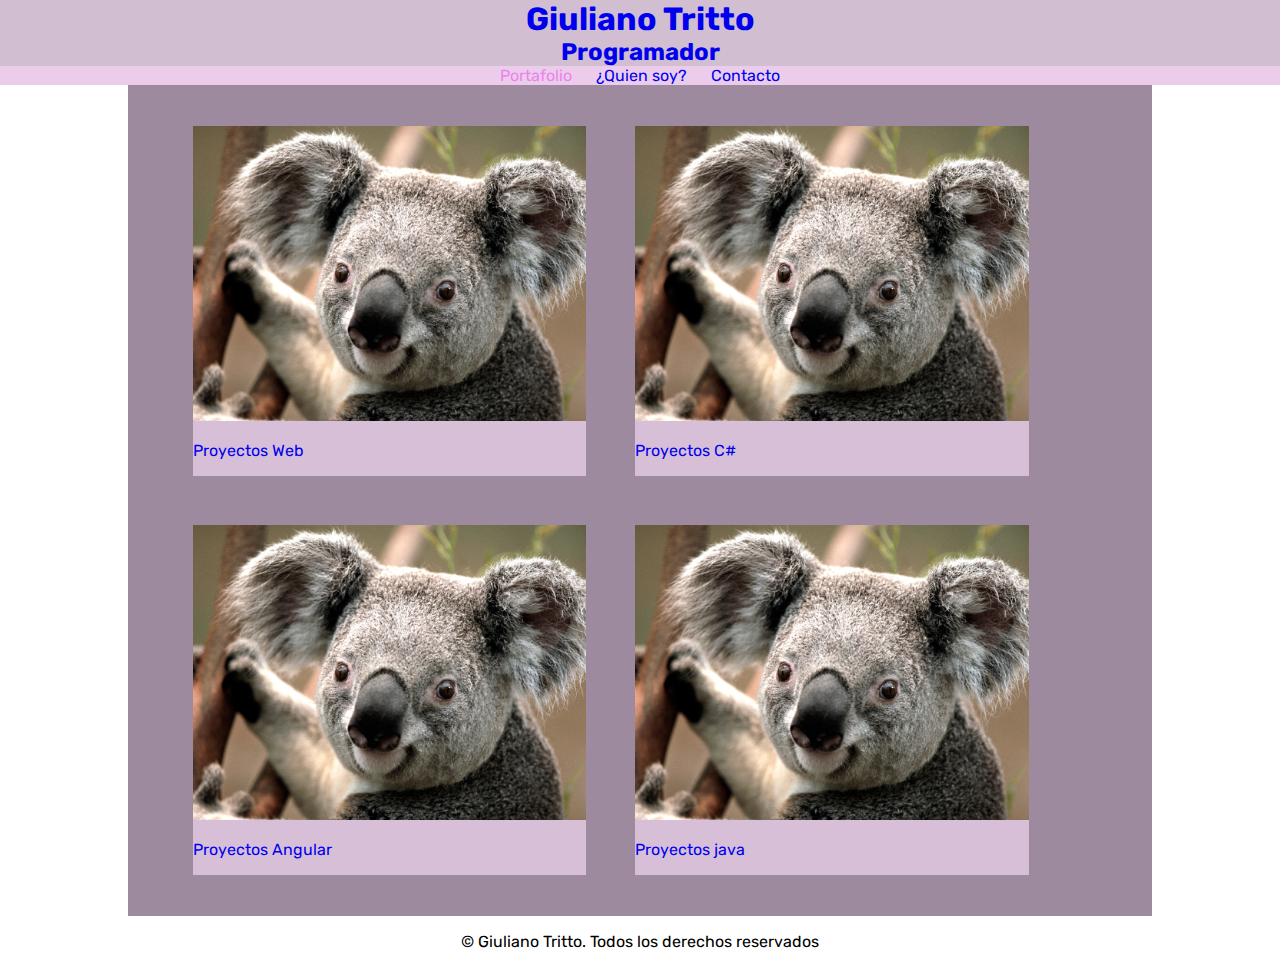
<file: mi-primera-web/index.html>
<!DOCTYPE html>
<html lang="es">
<head>
    <meta charset="UTF-8">
    <meta name="viewport" content="width=device-width, initial-scale=1.0">
    <link href="https://fonts.googleapis.com/css2?family=Rubik:wght@500&display=swap" rel="stylesheet">
    <link rel="stylesheet" href="./estilos.css">
    <title>Mi portafolio</title>
</head>
<body>
  <header id="cabecera">
    <div id="logo">
      <a href="index.html" id="logo" >
          <h1>Giuliano Tritto</h1>
          <h2>Programador</h2>
      </a>
    </div>
      <nav id="items">
        <ul>
            <li><a href="index.html" class="selected">Portafolio</a></li>
            <li><a href="./pestanias/quiensoy.html">¿Quien soy?</a></li>
            <li><a href="./pestanias/contacto.html">Contacto</a></li>
        </ul>
    </nav>
  </header>

  <div id="contenido">
      <ul>
          <li>
              <a href="img/26.jpg">
                <img src="img/26.jpg" alt="">
                <p>Proyectos Web</p>
              </a>
          </li>
          <li>
            <a href="img/26.jpg">
              <img src="img/26.jpg" alt="">
              <p>Proyectos C#</p>
            </a>
        </li>
        <li>
            <a href="img/26.jpg">
              <img src="img/26.jpg" alt="">
              <p>Proyectos Angular</p>
            </a>
        </li>
        <li>
            <a href="img/26.jpg">
              <img src="img/26.jpg" alt="">
              <p>Proyectos java</p>
            </a>
        </li>
      </ul>
  </div>

</body>
<footer>
    <p>&copy; Giuliano Tritto. Todos los derechos reservados</p>
</footer>
</html>
</file>
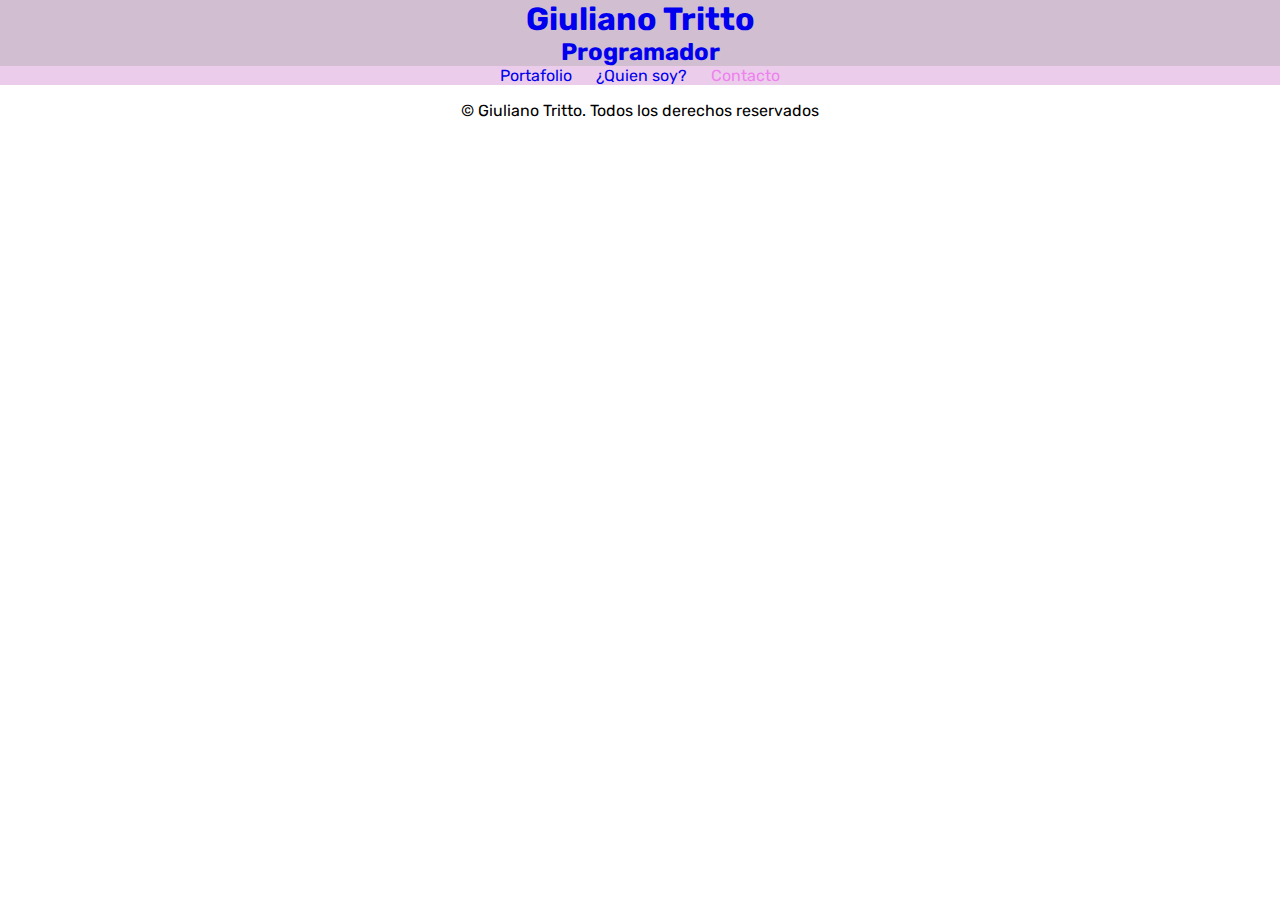
<file: mi-primera-web/pestanias/contacto.html>
<!DOCTYPE html>
<html lang="es">
<head>
    <meta charset="UTF-8">
    <meta name="viewport" content="width=device-width, initial-scale=1.0">
    <link href="https://fonts.googleapis.com/css2?family=Rubik:wght@500&display=swap" rel="stylesheet">
    <link rel="stylesheet" href="../estilos.css">
    <title>Mi portafolio</title>
</head>
<body>
  <header id="cabecera">
    <div id="logo">
      <a href="../index.html" id="logo" >
          <h1>Giuliano Tritto</h1>
          <h2>Programador</h2>
      </a>
    </div>
      <nav id="items">
        <ul>
            <li><a href="../index.html" >Portafolio</a></li>
            <li><a href="./quiensoy.html">¿Quien soy?</a></li>
            <li><a href="./contacto.html" class="selected">Contacto</a></li>
        </ul>
    </nav>
  </header>

  <div id="contenido">
   
  </div>

</body>
<footer>
    <p>&copy; Giuliano Tritto. Todos los derechos reservados</p>
</footer>
</html>
</file>
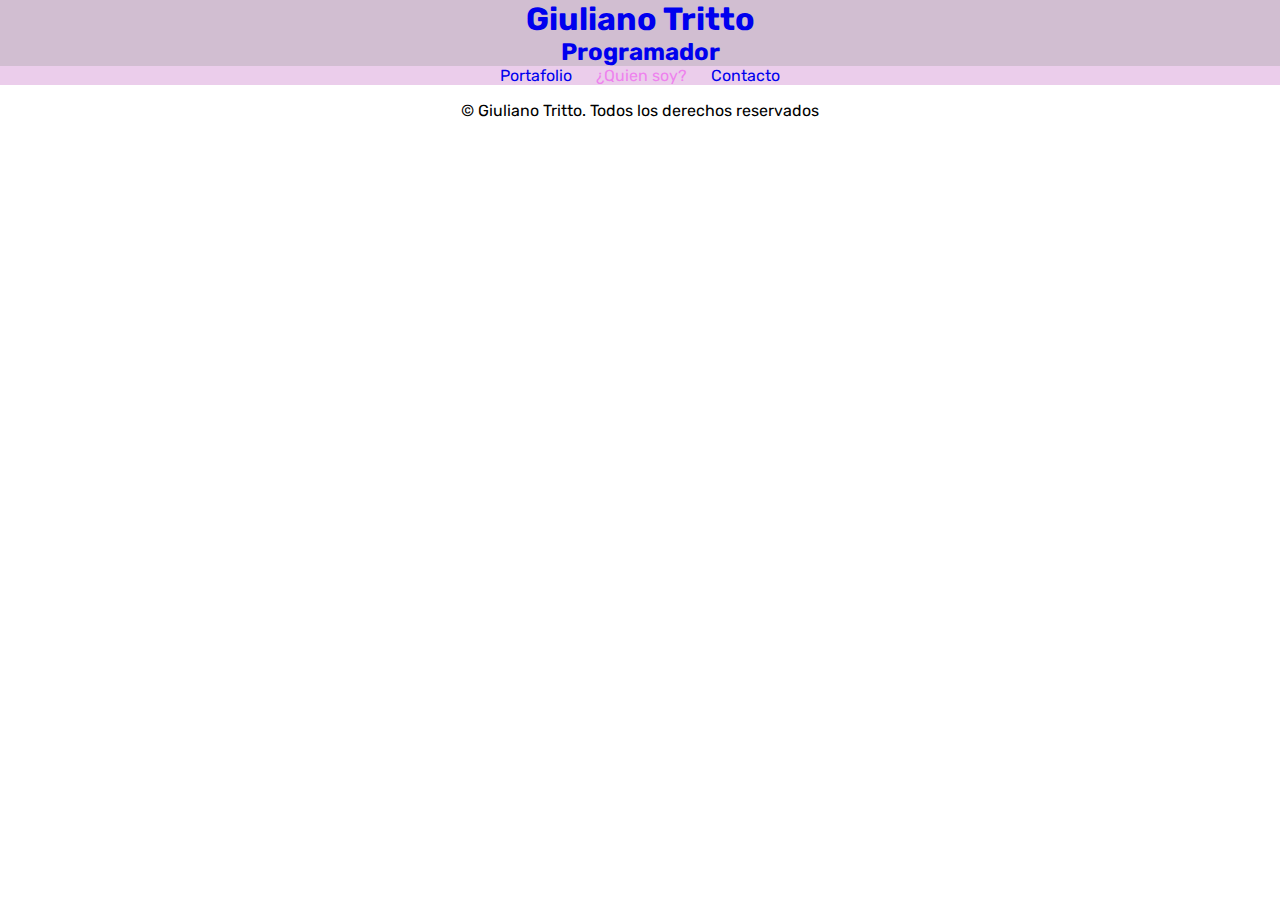
<file: mi-primera-web/pestanias/quiensoy.html>
<!DOCTYPE html>
<html lang="es">
<head>
    <meta charset="UTF-8">
    <meta name="viewport" content="width=device-width, initial-scale=1.0">
    <link href="https://fonts.googleapis.com/css2?family=Rubik:wght@500&display=swap" rel="stylesheet">
    <link rel="stylesheet" href="../estilos.css">
    <title>Mi portafolio</title>
</head>
<body>
  <header id="cabecera">
    <div id="logo">
      <a href="../index.html" id="logo" >
          <h1>Giuliano Tritto</h1>
          <h2>Programador</h2>
      </a>
    </div>
      <nav id="items">
        <ul>
            <li><a href="../index.html" >Portafolio</a></li>
            <li><a href="./quiensoy.html" class="selected">¿Quien soy?</a></li>
            <li><a href="./contacto.html">Contacto</a></li>
        </ul>
    </nav>
  </header>

  <div id="contenido">
   
  </div>

</body>
<footer>
    <p>&copy; Giuliano Tritto. Todos los derechos reservados</p>
</footer>
</html>
</file>
<file: mi-primera-web/estilos.css>
ul li
{
     list-style: none;
}

a
{
    text-decoration: none;
}

body
{
    margin: 0;
    font-family: 'Rubik', sans-serif;
}

#items ul
{
    margin: 0;
    padding: 0;
}
#items
{
    display: flex;
    justify-content: center;
    width: 100%;
    background-color: rgb(235, 205, 235);

}

#items li{
    display: inline-block;
}

#items li a
{
    padding: 15px 10px;
    
}


#cabecera
{
    float: left;
    padding: 0;
    width: 100%;
}

#logo
{
    text-align: center;
    margin: 0;
    background-color: rgb(209, 190, 209);
}

#logo h2{
    margin: 0;
}

#logo h1
{
    margin: 0;
}

#items a.selected, #items a:hover
{
    color: violet;
}

#contenido
{
    background-color: rgb(158, 138, 158);
    width: 80%;
    margin: 0 auto;
    display: flex;
    justify-content: center;

}

#contenido li
{
    float: left;
    width: 40%;
    margin: 2.5%;
    background-color: thistle;
    
}

img
{
    width: 100%;
}

footer
{
    clear: both;
    text-align: center;
}
</file>
